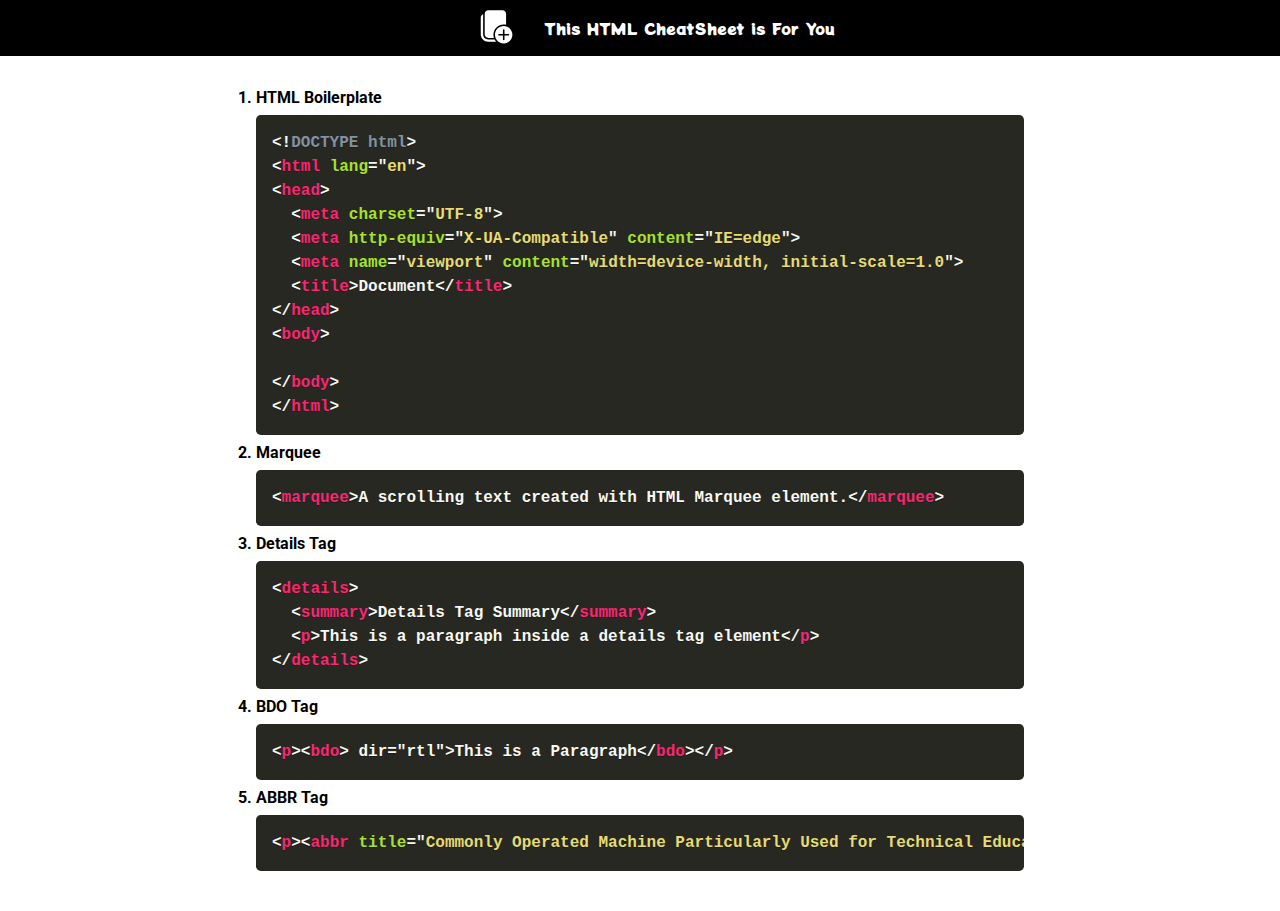
<file: index.html>
<!DOCTYPE html>
<html lang="en">
  <head>
    <meta charset="UTF-8" />
    <meta http-equiv="X-UA-Compatible" content="IE=edge" />
    <meta name="viewport" content="width=device-width, initial-scale=1.0" />
    <title>CheatSheet of HTML by AgrimTechnical</title>
    <link rel="preconnect" href="https://fonts.googleapis.com" />
    <link rel="preconnect" href="https://fonts.gstatic.com" crossorigin />
    <link
      href="https://fonts.googleapis.com/css2?family=Potta+One&family=Roboto:wght@300&display=swap"
      rel="stylesheet"
    />
    <link rel="stylesheet" href="style.css" />
    <link rel="stylesheet" href="prism.css">
    <script src="prism.js"></script>
  </head>
  <body>
    <nav>
      <span class="logo"><img src="./images/copy.svg" alt="Logo" /></span>
      <div class="content center">This HTML CheatSheet is For You</div>
    </nav>
    <div class="container">
      <ol>
        <li>HTML Boilerplate
          <pre class="language-html"><code>&lt;!DOCTYPE html&gt;
&lt;html lang="en"&gt;
&lt;head&gt;
  &lt;meta charset="UTF-8"&gt;
  &lt;meta http-equiv="X-UA-Compatible" content="IE=edge"&gt;
  &lt;meta name="viewport" content="width=device-width, initial-scale=1.0"&gt;
  &lt;title&gt;Document&lt;/title&gt;
&lt;/head&gt;
&lt;body&gt;
  
&lt;/body&gt;
&lt;/html&gt;</code></pre>
        </li>
        <li>Marquee
          <pre class="language-html"><code>&lt;marquee&gt;A scrolling text created with HTML Marquee element.&lt;/marquee&gt;</code></pre>
        </li>
        <li>Details Tag <pre class="language-html"><code>&lt;details&gt;
  &lt;summary&gt;Details Tag Summary&lt;/summary&gt;
  &lt;p&gt;This is a paragraph inside a details tag element&lt;/p&gt;
&lt;/details&gt;</code></pre>
        </li>
        <li>BDO Tag <pre class="language-html"><code>&lt;p&gt;&lt;bdo&gt; dir="rtl"&gt;This is a Paragraph&lt;/bdo&gt;&lt;/p&gt;</code></pre>
        </li>
        <li>ABBR Tag <pre class="language-html"><code>&lt;p&gt;&lt;abbr title="Commonly Operated Machine Particularly Used for Technical Education Research"&gt;COMPUTER&lt;/abbr&gt;&lt;/p&gt;</code></pre>
        </li>
      </ol>
    </div>
  </body>
</html>
</file>
<file: style.css>
* {
  margin: 0;
  padding: 0;
  box-sizing: border-box;
}

nav {
  display: flex;
  align-items: center;
  justify-content: center;
  background-color: black;
  color: white;
  height: 56px;
}

.content {
  font-family: 'Potta One', sans-serif;
}

.container {
  width: 60vw;
  padding: 32px 0;
  margin: auto;
  font-family: "Roboto", sans-serif;
  font-weight: bold;
}

.logo {
  padding: 0 30px;
}

.logo img {
  width: 38px;
}

.toolbar-item button {
  color: white !important;
  cursor: pointer !important;
  border: 1px solid white !important;
  border-radius: 10px !important;
}
</file>
<file: prism.css>
/* PrismJS 1.29.0
https://prismjs.com/download.html#themes=prism-okaidia&languages=markup+css+clike+javascript+c+csharp+cpp+css-extras+python+jsx&plugins=line-numbers+toolbar+copy-to-clipboard */
code[class*="language-"],
pre[class*="language-"] {
  color: #f8f8f2;
  background: 0 0;
  text-shadow: 0 1px rgba(0, 0, 0, 0.3);
  font-family: Consolas, Monaco, "Andale Mono", "Ubuntu Mono", monospace;
  font-size: 1em;
  text-align: left;
  white-space: pre;
  word-spacing: normal;
  word-break: normal;
  word-wrap: normal;
  line-height: 1.5;
  -moz-tab-size: 4;
  -o-tab-size: 4;
  tab-size: 4;
  -webkit-hyphens: none;
  -moz-hyphens: none;
  -ms-hyphens: none;
  hyphens: none;
}
pre[class*="language-"] {
  padding: 1em;
  margin: 0.5em 0;
  overflow: auto;
  border-radius: 0.3em;
}
:not(pre) > code[class*="language-"],
pre[class*="language-"] {
  background: #272822;
}
:not(pre) > code[class*="language-"] {
  padding: 0.1em;
  border-radius: 0.3em;
  white-space: normal;
}
.token.cdata,
.token.comment,
.token.doctype,
.token.prolog {
  color: #8292a2;
}
.token.punctuation {
  color: #f8f8f2;
}
.token.namespace {
  opacity: 0.7;
}
.token.constant,
.token.deleted,
.token.property,
.token.symbol,
.token.tag {
  color: #f92672;
}
.token.boolean,
.token.number {
  color: #ae81ff;
}
.token.attr-name,
.token.builtin,
.token.char,
.token.inserted,
.token.selector,
.token.string {
  color: #a6e22e;
}
.language-css .token.string,
.style .token.string,
.token.entity,
.token.operator,
.token.url,
.token.variable {
  color: #f8f8f2;
}
.token.atrule,
.token.attr-value,
.token.class-name,
.token.function {
  color: #e6db74;
}
.token.keyword {
  color: #66d9ef;
}
.token.important,
.token.regex {
  color: #fd971f;
}
.token.bold,
.token.important {
  font-weight: 700;
}
.token.italic {
  font-style: italic;
}
.token.entity {
  cursor: help;
}
pre[class*="language-"].line-numbers {
  position: relative;
  padding-left: 3.8em;
  counter-reset: linenumber;
}
pre[class*="language-"].line-numbers > code {
  position: relative;
  white-space: inherit;
}
.line-numbers .line-numbers-rows {
  position: absolute;
  pointer-events: none;
  top: 0;
  font-size: 100%;
  left: -3.8em;
  width: 3em;
  letter-spacing: -1px;
  border-right: 1px solid #999;
  -webkit-user-select: none;
  -moz-user-select: none;
  -ms-user-select: none;
  user-select: none;
}
.line-numbers-rows > span {
  display: block;
  counter-increment: linenumber;
}
.line-numbers-rows > span:before {
  content: counter(linenumber);
  color: #999;
  display: block;
  padding-right: 0.8em;
  text-align: right;
}
div.code-toolbar {
  position: relative;
}
div.code-toolbar > .toolbar {
  position: absolute;
  z-index: 10;
  top: 0.3em;
  right: 0.2em;
  transition: opacity 0.3s ease-in-out;
  opacity: 0;
}
div.code-toolbar:hover > .toolbar {
  opacity: 1;
}
div.code-toolbar:focus-within > .toolbar {
  opacity: 1;
}
div.code-toolbar > .toolbar > .toolbar-item {
  display: inline-block;
}
div.code-toolbar > .toolbar > .toolbar-item > a {
  cursor: pointer;
}
div.code-toolbar > .toolbar > .toolbar-item > button {
  background: 0 0;
  border: 0;
  color: inherit;
  font: inherit;
  line-height: normal;
  overflow: visible;
  padding: 0;
  -webkit-user-select: none;
  -moz-user-select: none;
  -ms-user-select: none;
}
div.code-toolbar > .toolbar > .toolbar-item > a,
div.code-toolbar > .toolbar > .toolbar-item > button,
div.code-toolbar > .toolbar > .toolbar-item > span {
  color: #bbb;
  font-size: 0.8em;
  padding: 0 0.5em;
  background: #f5f2f0;
  background: rgba(224, 224, 224, 0.2);
  box-shadow: 0 2px 0 0 rgba(0, 0, 0, 0.2);
  border-radius: 0.5em;
}
div.code-toolbar > .toolbar > .toolbar-item > a:focus,
div.code-toolbar > .toolbar > .toolbar-item > a:hover,
div.code-toolbar > .toolbar > .toolbar-item > button:focus,
div.code-toolbar > .toolbar > .toolbar-item > button:hover,
div.code-toolbar > .toolbar > .toolbar-item > span:focus,
div.code-toolbar > .toolbar > .toolbar-item > span:hover {
  color: inherit;
  text-decoration: none;
}
</file>
